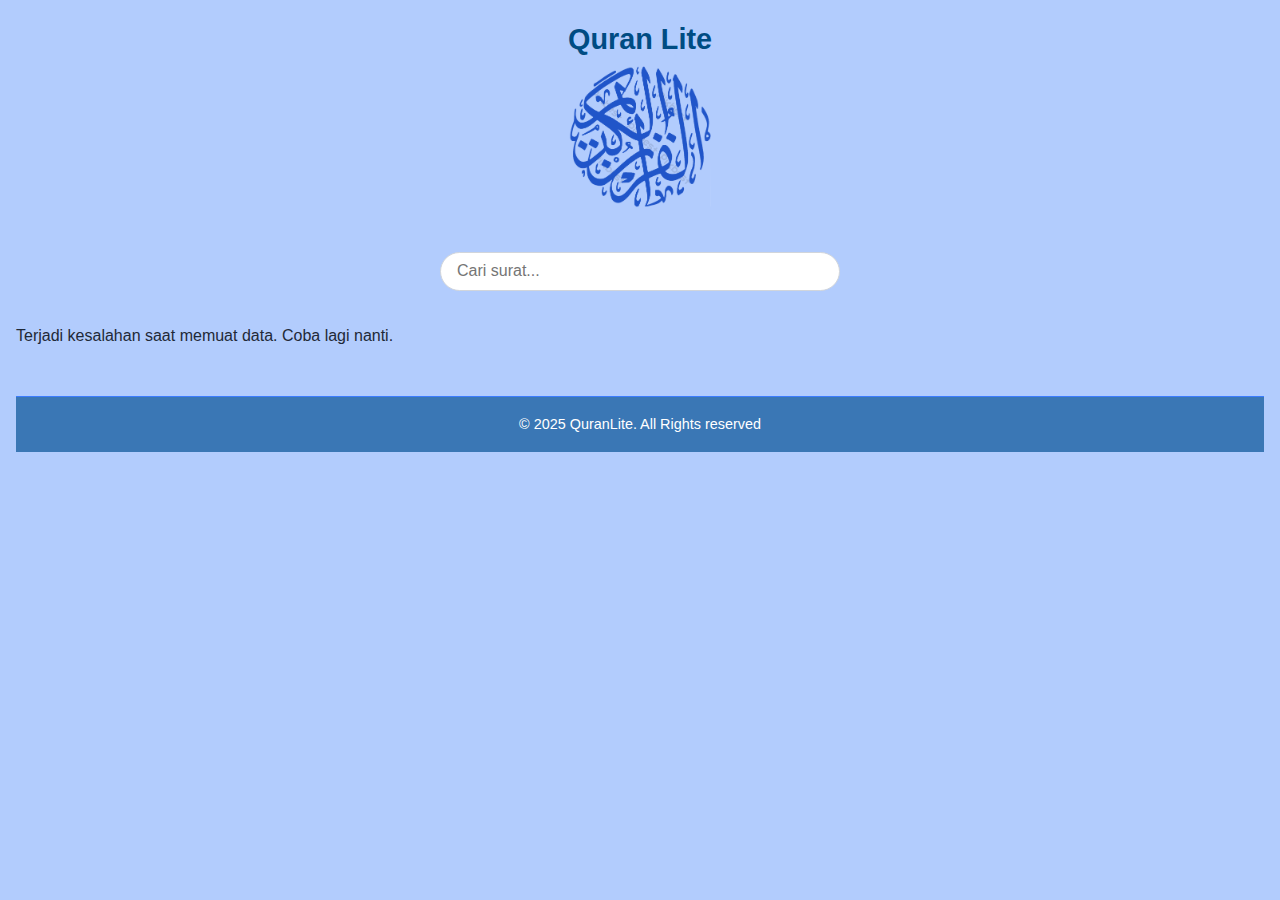
<file: index.html>
<!DOCTYPE html>
<html lang="en">
<head>
    <meta charset="UTF-8">
    <meta name="viewport" content="width=device-width, initial-scale=1.0">
    <title>QuranLite</title>
    <link rel="stylesheet" href="./assets/css/style.css">
    <link rel="icon" type="icon" href="assets/img/logo-putih.png">
</head>
<body>
    <header>
    <h1>Quran Lite</h1>
    <img src="assets/img/logo-biru.png" alt="kaligrafi-quran" style="width: 150px;">
    </header>

    <main>
        <div id="last-read"></div>
         <div class="search-box">
        <input type="text" id="search-input" placeholder="Cari surat...">
        </div>
        <div id="surah-list"></div>
    </main>

    <script type="module" src="src/main.js"></script>
    <footer class="site-footer">
        <p>© 2025 QuranLite. All Rights reserved</p>
    </footer>
</body>
</html>
</file>
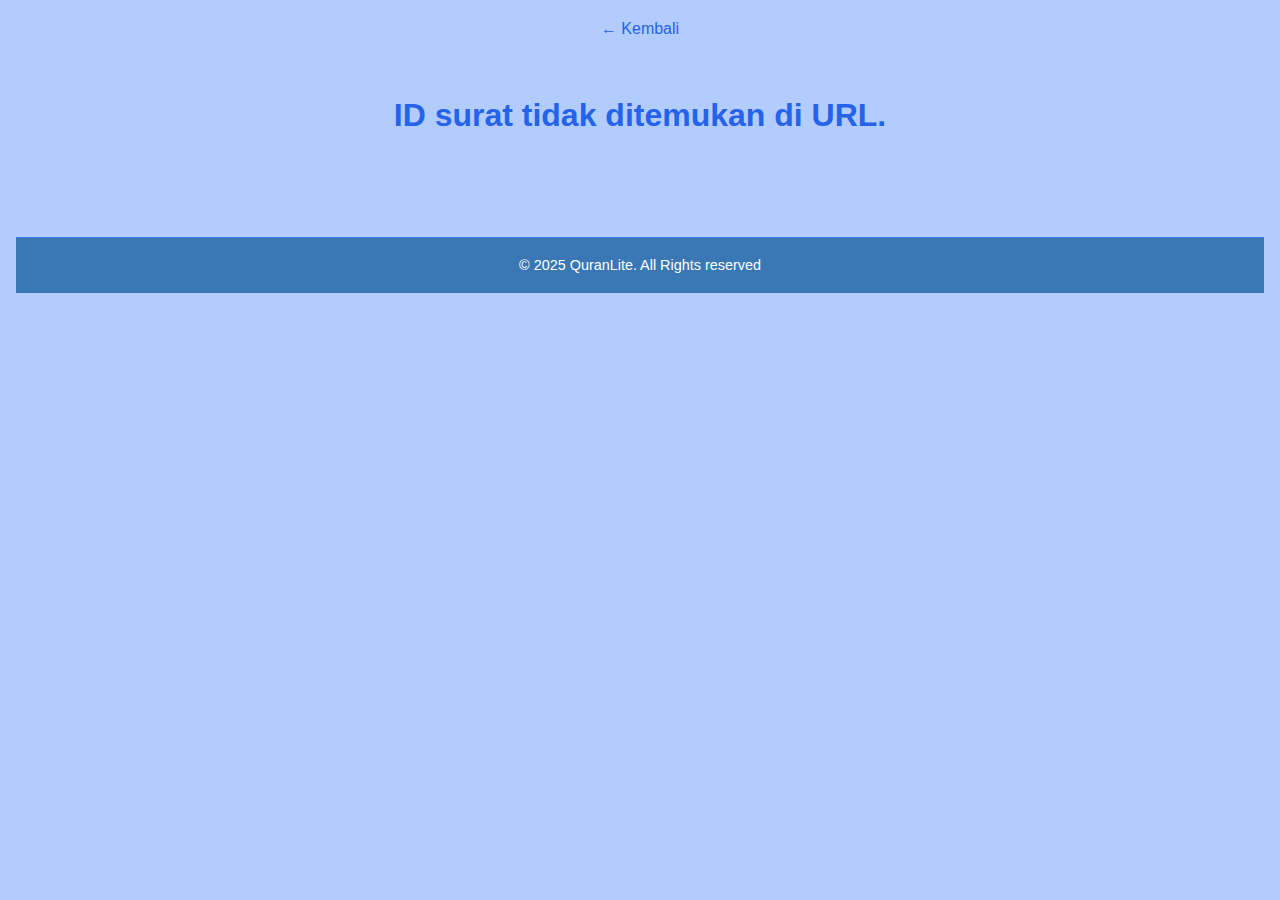
<file: detail.html>
<!DOCTYPE html>
<html lang="id">
<head>
    <meta charset="UTF-8">
    <meta name="viewport" content="width=device-width, initial-scale=1.0">
    <title>Detail Surat</title>
    <link rel="stylesheet" href="./assets/css/style.css">
    <link href="https://fonts.googleapis.com/css2?family=Amiri&display=swap" rel="stylesheet">
    <link rel="icon" type="icon" href="assets/img/logo-putih.png">
</head>
<body>
    <header>
        <a href="index.html">← Kembali</a>
    </header>

    <main class="detail-container">
        <h1 id="surah-title"></h1>
        <div id="surah-info"></div>
        <div id="ayat-list"></div>
    </main>

    <script type="module" src="src/detail.js"></script>

    <footer class="site-footer">
        <p>© 2025 QuranLite. All Rights reserved</p>
    </footer>
</body>
</html>
</file>
<file: assets/css/style.css>
/* Reset */
* {
  margin: 0;
  padding: 0;
  box-sizing: border-box;
}

body {
  font-family: "Poppins", Arial, sans-serif;
  background: #b2ccfd;
  color: #1f2937; 
  line-height: 1.6;
  padding: 1rem;
}

/* Header */
header {
  text-align: center;
  margin-bottom: 2rem;
}

header h1 {
  font-size: 1.8rem;
  color: #004c83; 
}

a {
  color: #2563eb; 
  text-decoration: none; 
  transition: color 0.2s;
}
a:hover {
  color: #1d4ed8; 
}

/* Search engine*/

.search-box {
  text-align: center;
  margin: 1rem 0 2rem 0;
}

.search-box input {
  width: 90%;
  max-width: 400px;
  padding: 0.6rem 1rem;
  border: 1px solid #d1d5db;
  border-radius: 9999px; 
  font-size: 1rem;
  outline: none;
  transition: border-color 0.2s;
}

.search-box input:focus {
  border-color: #2563eb; 
}

/* Daftar surah */
#surah-list {
  display: grid;
  grid-template-columns: repeat(auto-fit, minmax(500px, 1fr));
  gap: 1rem;
}

.surah-item {
  background: #ffffff;
  padding: 1rem;
  border-radius: 12px;
  box-shadow: 0 2px 6px rgba(0,0,0,0.1);
  cursor: pointer;
  transition: transform 0.2s, box-shadow 0.2s;
  border-top: 4px solid #3b82f6; 
}

.surah-item:hover {
  transform: translateY(-3px);
  box-shadow: 0 4px 12px rgba(0,0,0,0.12);
}

.surah-item h3 {
  font-size: 1.1rem;
  color: #111827;
  margin-bottom: 0.3rem;
}

.surah-item p {
  font-size: 0.9rem;
  color: #6b7280;
}

#surah-title {
  font-size: 1.6rem;
  font-weight: bold;
  margin-bottom: 0.5rem;
  text-align: center;
}

#surah-info {
  text-align: center;
  margin-bottom: 1.5rem;
  color: #374151;
}

#ayat-list {
  display: flex;
  flex-direction: column;
  gap: 1rem;
}

.ayat-item {
  background: #ffffff;
  padding: 1rem;
  border-radius: 8px;
  box-shadow: 0 1px 4px rgba(0,0,0,0.05);
}

.ayat-item p {
  margin-bottom: 0.5rem;
}

.ayat-item p:first-child {
  font-size: 1.3rem;
  font-weight: bold;
  font-family: "Amiri", "Scheherazade", serif;
  color: #111827;
}

@media (max-width: 600px) {
  header h1 {
    font-size: 1.4rem;
  }
  .surah-item h3 {
    font-size: 1rem;
  }
}

.site-footer {
  margin-top: 3rem;
  padding: 1rem;
  background: #3a77b5;
  border-top: 1px solid #3b7dff;
  text-align: center;
  font-size: 0.9rem;
  color: #ffffff;
}

.site-footer p {
  margin: 0;
}

.site-footer a {
  color: #2563eb;
  text-decoration: none;
}

.site-footer a:hover {
  text-decoration: underline;
}


/* === DETAIL SURAT === */
.detail-container {
    max-width: 800px;
    margin: 0 auto;
    padding: 1rem;
}

#surah-title {
    font-size: 2rem;
    font-weight: bold;
    color: #2563eb; 
    text-align: center;
    margin-bottom: 0.3rem;
}

#surah-info {
    text-align: center;
    margin-bottom: 2rem;
    color: #374151;
    font-size: 0.95rem;
}

#ayat-list {
    display: flex;
    flex-direction: column;
    gap: 1rem;
}

.ayat-item {
    background: #ffffff;
    padding: 1rem 1.2rem;
    border-radius: 12px;
    border-left: 5px solid #10b981; 
    box-shadow: 0 1px 4px rgba(0,0,0,0.05);
    transition: transform 0.2s, box-shadow 0.2s;
}

.ayat-item:hover {  
    transform: translateY(-2px);
    box-shadow: 0 3px 10px rgba(0,0,0,0.1);
}

@import url('https://fonts.googleapis.com/css2?family=Amiri+Quran&display=swap');

.ayat-item .ayat-arab {
    direction: rtl;
    font-family: 'Amiri', serif;
    font-size: 1rem;
    font-weight: lighter;
    color: #111827;
    margin-bottom: 0.5rem;
    line-height: 2.2rem;
    text-align: right;
}


.ayat-item .ayat-terjemah {
    font-size: 1rem;
    color: #374151;
    text-align: left;
    margin-top: 0.3rem;
}
</file>
